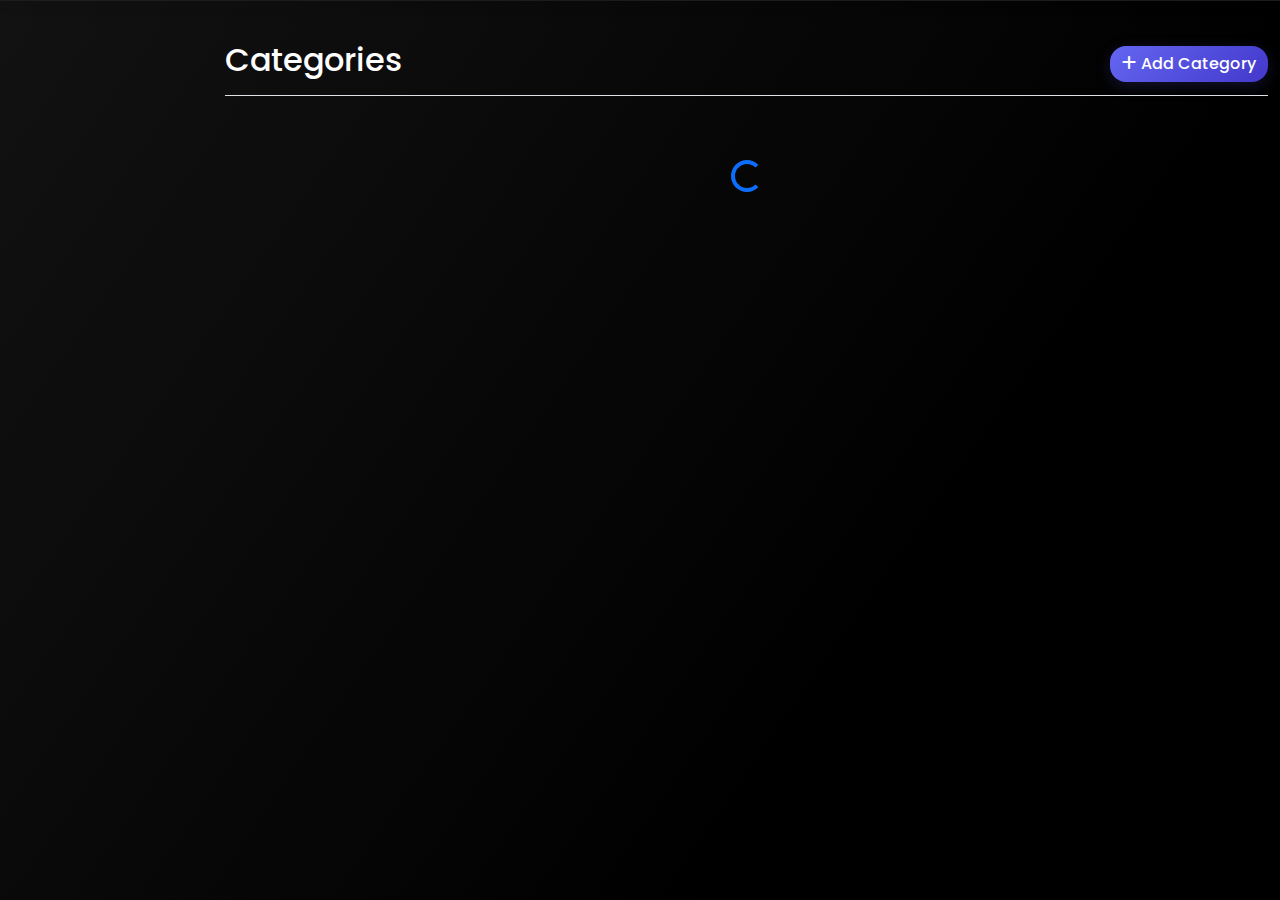
<file: src/main/resources/templates/categories.html>
<!DOCTYPE html>
<html lang="en" xmlns:th="http://www.thymeleaf.org">
<head>
    <meta charset="UTF-8">
    <meta name="viewport" content="width=device-width, initial-scale=1.0">
    <title>Categories - Spendee</title>
    <link href="https://cdn.jsdelivr.net/npm/bootstrap@5.3.0-alpha1/dist/css/bootstrap.min.css" rel="stylesheet">
    <link rel="stylesheet" href="https://cdnjs.cloudflare.com/ajax/libs/font-awesome/6.0.0/css/all.min.css">
    <link href="https://fonts.googleapis.com/css2?family=Poppins:wght@300;400;500;600;700&display=swap" rel="stylesheet">
    <link rel="stylesheet" th:href="@{/css/toast.css}">
    <style>
        body {
            font-family: 'Poppins', sans-serif;
            background-color: #0a0a0a;
            background-image: linear-gradient(125deg, #121212 0%, #000000 70%);
            color: #fff;
            padding-bottom: 60px; /* Space for mobile nav */
            overflow-x: hidden;
            min-height: 100vh;
        }

        .navbar-brand {
            font-weight: 600;
            font-size: 1.5rem;
            color: #fff;
        }

        .navbar-brand i {
            background: linear-gradient(135deg, #6366F1 0%, #4338CA 100%);
            -webkit-background-clip: text;
            -webkit-text-fill-color: transparent;
            font-size: 1.6rem;
            margin-right: 8px;
        }

        .sticky-navbar {
            position: sticky;
            top: 0;
            z-index: 1000;
            background-color: rgba(18, 18, 18, 0.9);
            backdrop-filter: blur(10px);
            box-shadow: 0 4px 20px rgba(0, 0, 0, 0.2);
            border-bottom: 1px solid rgba(255, 255, 255, 0.05);
        }

        /* Modern category card styles */
        .categories-grid {
            display: grid;
            grid-template-columns: repeat(auto-fit, minmax(220px, 1fr));
            gap: 2rem;
        }
        .category-card {
            position: relative;
            background: rgba(36, 37, 42, 0.85);
            border-radius: 1.5rem;
            box-shadow: 0 8px 32px rgba(99, 102, 241, 0.12);
            border: 1px solid rgba(99, 102, 241, 0.15);
            padding: 2rem 1.5rem 1.5rem 1.5rem;
            transition: transform 0.2s, box-shadow 0.2s;
            overflow: hidden;
        }
        .category-card:hover {
            transform: translateY(-6px) scale(1.03);
            box-shadow: 0 16px 40px rgba(99, 102, 241, 0.22);
            border-color: #6366F1;
        }
        .category-icon {
            position: absolute;
            top: -28px;
            right: 18px;
            font-size: 3.5rem;
            opacity: 0.18;
            pointer-events: none;
        }
        .category-title {
            font-size: 1.25rem;
            font-weight: 600;
            margin-bottom: 0.5rem;
            color: #fff;
        }
        .category-description {
            font-size: 1rem;
            color: #b3b3b3;
            margin-bottom: 1.2rem;
        }
        .category-meta {
            display: flex;
            align-items: center;
            gap: 0.7rem;
        }
        .category-color {
            width: 22px;
            height: 22px;
            border-radius: 50%;
            border: 2px solid #fff;
            box-shadow: 0 2px 8px rgba(99, 102, 241, 0.15);
        }
        .category-actions {
            position: absolute;
            bottom: 1.2rem;
            right: 1.5rem;
            display: flex;
            gap: 0.5rem;
        }
        .category-actions .btn {
            padding: 0.35rem 0.7rem;
            font-size: 0.95rem;
            border-radius: 0.7rem;
        }
        .category-actions .btn-edit {
            background: linear-gradient(135deg, #6366F1 0%, #4338CA 100%);
            color: #fff;
            border: none;
        }
        .category-actions .btn-delete {
            background: rgba(255, 71, 87, 0.15);
            color: #ff4757;
            border: none;
        }
        .category-actions .btn-edit:hover {
            background: linear-gradient(135deg, #4F46E5 0%, #3730A3 100%);
        }
        .category-actions .btn-delete:hover {
            background: rgba(255, 71, 87, 0.25);
            color: #fff;
        }
        /* Responsive adjustments */
        @media (max-width: 767.98px) {
            .main-content {
                margin-top: 20px;
            }
            .categories-grid {
                gap: 1.2rem;
            }
        }
        /* Modern Add Category button */
        .btn-modern-add {
            background: linear-gradient(135deg, #6366F1 0%, #4338CA 100%);
            color: #fff;
            font-weight: 500;
            border-radius: 1rem;
            box-shadow: 0 4px 16px rgba(99, 102, 241, 0.18);
            border: none;
            transition: background 0.2s, box-shadow 0.2s;
        }
        .btn-modern-add:hover {
            background: linear-gradient(135deg, #4F46E5 0%, #3730A3 100%);
            box-shadow: 0 8px 24px rgba(99, 102, 241, 0.28);
        }

        /* Dark theme for modals */
        .modal-content {
            background: rgba(25, 25, 25, 0.95);
            backdrop-filter: blur(10px);
            border: 1px solid rgba(255, 255, 255, 0.1);
            box-shadow: 0 15px 35px rgba(0, 0, 0, 0.4);
            color: white;
        }

        .modal-header {
            border-bottom: 1px solid rgba(255, 255, 255, 0.1);
        }

        .modal-footer {
            border-top: 1px solid rgba(255, 255, 255, 0.1);
        }

        .modal-title {
            color: #fff;
            font-weight: 600;
        }

        .form-label {
            color: rgba(255, 255, 255, 0.8);
            font-weight: 500;
        }

        .form-control, .form-select {
            background: rgba(255, 255, 255, 0.07);
            border: 1px solid rgba(255, 255, 255, 0.1);
            color: white;
            border-radius: 8px;
        }

        .form-control:focus, .form-select:focus {
            background: rgba(255, 255, 255, 0.1);
            border-color: rgba(255, 255, 255, 0.2);
            box-shadow: 0 0 0 3px rgba(99, 102, 241, 0.15);
            color: white;
        }

        .form-select option {
            background: #1a1a1a;
            color: white;
        }

        .form-control::placeholder {
            color: rgba(255, 255, 255, 0.5);
        }

        .input-group-text {
            background: rgba(255, 255, 255, 0.07);
            border: 1px solid rgba(255, 255, 255, 0.1);
            color: white;
        }

        .color-preview {
            width: 20px;
            height: 20px;
            border-radius: 50%;
            border: 2px solid #fff;
        }

        .btn-close {
            filter: invert(1);
        }

        .btn-primary {
            background: linear-gradient(135deg, #6366F1 0%, #4338CA 100%);
            border: none;
            box-shadow: 0 4px 12px rgba(99, 102, 241, 0.2);
        }

        .btn-primary:hover {
            background: linear-gradient(135deg, #4F46E5 0%, #3730A3 100%);
        }

        .btn-secondary {
            background: rgba(255, 255, 255, 0.1);
            border: none;
            color: white;
        }

        .btn-secondary:hover {
            background: rgba(255, 255, 255, 0.15);
            color: white;
        }
    </style>
</head>
<body>
    <!-- Navbar at the top -->
    <header class="sticky-navbar">
        <div th:replace="~{navbar :: navbar}"></div>
    </header>

    <div class="container-fluid">
        <div class="row">
            <!-- Traditional Vertical Sidebar on the side -->
            <div class="col-md-3 col-lg-2 p-0" style="background-color: transparent;">
                <div th:replace="~{sidebar :: sidebar}"></div>
            </div>

            <!-- Main Content next to the sidebar -->
            <div class="col-md-9 col-lg-10 py-4 main-content">
                <div class="d-flex justify-content-between flex-wrap flex-md-nowrap align-items-center pt-3 pb-2 mb-3 border-bottom">
                    <h1 class="h2">Categories</h1>
                    <button class="btn btn-modern-add" data-bs-toggle="modal" data-bs-target="#addCategoryModal">
                        <i class="fas fa-plus"></i> Add Category
                    </button>
                </div>

                <!-- Modern Categories container -->
                <div class="categories-grid" id="categoriesContainer">
                    <!-- Categories will be loaded here dynamically as modern cards -->
                    <div class="col-12 text-center py-5" id="loadingIndicator">
                        <div class="spinner-border text-primary" role="status">
                            <span class="visually-hidden">Loading...</span>
                        </div>
                    </div>
                    <div class="col-12 text-center py-5 d-none" id="noCategoriesMessage">
                        <p class="text-muted">No categories found. Create your first category!</p>
                    </div>
                </div>
            </div>
        </div>
    </div>

    <!-- Add Category Modal -->
    <div class="modal fade" id="addCategoryModal" tabindex="-1" aria-labelledby="addCategoryModalLabel" aria-hidden="true">
        <div class="modal-dialog">
            <div class="modal-content">
                <div class="modal-header">
                    <h5 class="modal-title" id="addCategoryModalLabel">Add New Category</h5>
                    <button type="button" class="btn-close" data-bs-dismiss="modal" aria-label="Close"></button>
                </div>
                <div class="modal-body">
                    <form id="addCategoryForm">
                        <div class="mb-3">
                            <label for="categoryName" class="form-label">Category Name</label>
                            <input type="text" class="form-control" id="categoryName" required>
                        </div>
                        <div class="mb-3">
                            <label for="categoryDescription" class="form-label">Description</label>
                            <textarea class="form-control" id="categoryDescription" rows="2"></textarea>
                        </div>
                        <div class="mb-3">
                            <label for="categoryColor" class="form-label">Color</label>
                            <div class="input-group">
                                <span class="input-group-text">
                                    <div id="colorPreview" class="color-preview"></div>
                                </span>
                                <input type="color" class="form-control form-control-color" id="categoryColor" value="#6c63ff">
                            </div>
                        </div>
                        <div class="mb-3">
                            <label for="categoryIcon" class="form-label">Icon</label>
                            <select class="form-select" id="categoryIcon">
                                <option value="fa-folder">📁 Folder</option>
                                <option value="fa-shopping-cart">🛒 Shopping</option>
                                <option value="fa-utensils">🍽️ Food</option>
                                <option value="fa-home">🏠 Home</option>
                                <option value="fa-car">🚗 Transport</option>
                                <option value="fa-heartbeat">❤️ Health</option>
                                <option value="fa-graduation-cap">🎓 Education</option>
                                <option value="fa-suitcase">💼 Work</option>
                                <option value="fa-gamepad">🎮 Entertainment</option>
                            </select>
                        </div>
                    </form>
                </div>
                <div class="modal-footer">
                    <button type="button" class="btn btn-secondary" data-bs-dismiss="modal">Cancel</button>
                    <button type="button" class="btn btn-primary" id="saveCategory">Save Category</button>
                </div>
            </div>
        </div>
    </div>

    <!-- Edit Category Modal -->
    <div class="modal fade" id="editCategoryModal" tabindex="-1" aria-labelledby="editCategoryModalLabel" aria-hidden="true">
        <div class="modal-dialog">
            <div class="modal-content">
                <div class="modal-header">
                    <h5 class="modal-title" id="editCategoryModalLabel">Edit Category</h5>
                    <button type="button" class="btn-close" data-bs-dismiss="modal" aria-label="Close"></button>
                </div>
                <div class="modal-body">
                    <form id="editCategoryForm">
                        <input type="hidden" id="editCategoryId">
                        <div class="mb-3">
                            <label for="editCategoryName" class="form-label">Category Name</label>
                            <input type="text" class="form-control" id="editCategoryName" required>
                        </div>
                        <div class="mb-3">
                            <label for="editCategoryDescription" class="form-label">Description</label>
                            <textarea class="form-control" id="editCategoryDescription" rows="2"></textarea>
                        </div>
                        <div class="mb-3">
                            <label for="editCategoryColor" class="form-label">Color</label>
                            <div class="input-group">
                                <span class="input-group-text">
                                    <div id="editColorPreview" class="color-preview"></div>
                                </span>
                                <input type="color" class="form-control form-control-color" id="editCategoryColor">
                            </div>
                        </div>
                        <div class="mb-3">
                            <label for="editCategoryIcon" class="form-label">Icon</label>
                            <select class="form-select" id="editCategoryIcon">
                                <option value="fa-folder">📁 Folder</option>
                                <option value="fa-shopping-cart">🛒 Shopping</option>
                                <option value="fa-utensils">🍽️ Food</option>
                                <option value="fa-home">🏠 Home</option>
                                <option value="fa-car">🚗 Transport</option>
                                <option value="fa-heartbeat">❤️ Health</option>
                                <option value="fa-graduation-cap">🎓 Education</option>
                                <option value="fa-suitcase">💼 Work</option>
                                <option value="fa-gamepad">🎮 Entertainment</option>
                            </select>
                        </div>
                    </form>
                </div>
                <div class="modal-footer">
                    <button type="button" class="btn btn-danger me-auto" id="deleteCategory">Delete</button>
                    <button type="button" class="btn btn-secondary" data-bs-dismiss="modal">Cancel</button>
                    <button type="button" class="btn btn-primary" id="updateCategory">Update</button>
                </div>
            </div>
        </div>
    </div>

    <!-- Confirmation Modal -->
    <div class="modal fade" id="confirmationModal" tabindex="-1" aria-hidden="true">
        <div class="modal-dialog">
            <div class="modal-content">
                <div class="modal-header">
                    <h5 class="modal-title">Confirm Deletion</h5>
                    <button type="button" class="btn-close" data-bs-dismiss="modal" aria-label="Close"></button>
                </div>
                <div class="modal-body">
                    Are you sure you want to delete this category? All transactions in this category will be moved to the General category.
                </div>
                <div class="modal-footer">
                    <button type="button" class="btn btn-secondary" data-bs-dismiss="modal">Cancel</button>
                    <button type="button" class="btn btn-danger" id="confirmDelete">Delete</button>
                </div>
            </div>
        </div>
    </div>

    <!-- Bulk Delete Modal -->
    <div class="modal fade" id="bulkDeleteModal" tabindex="-1" aria-hidden="true">
        <div class="modal-dialog">
            <div class="modal-content">
                <div class="modal-header">
                    <h5 class="modal-title">Delete Multiple Categories</h5>
                    <button type="button" class="btn-close" data-bs-dismiss="modal" aria-label="Close"></button>
                </div>
                <div class="modal-body">
                    <p>Are you sure you want to delete <span id="deleteCount">0</span> categories?</p>
                    <p class="text-danger">This action cannot be undone. All transactions in these categories will be moved to the General category.</p>
                </div>
                <div class="modal-footer">
                    <button type="button" class="btn btn-secondary" data-bs-dismiss="modal">Cancel</button>
                    <button type="button" class="btn btn-danger" id="confirmBulkDelete">Delete Selected</button>
                </div>
            </div>
        </div>
    </div>

    <!-- Toast container for notifications -->
    <div class="toast-container position-fixed bottom-0 end-0 p-3"></div>

    <script src="https://cdn.jsdelivr.net/npm/bootstrap@5.3.0-alpha1/dist/js/bootstrap.bundle.min.js"></script>
    <script th:src="@{/js/auth-interceptor.js}"></script>
    <script th:src="@{/js/toast.js}"></script>
    <script th:src="@{/js/categories.js}"></script>
</body>
</html>
</file>
